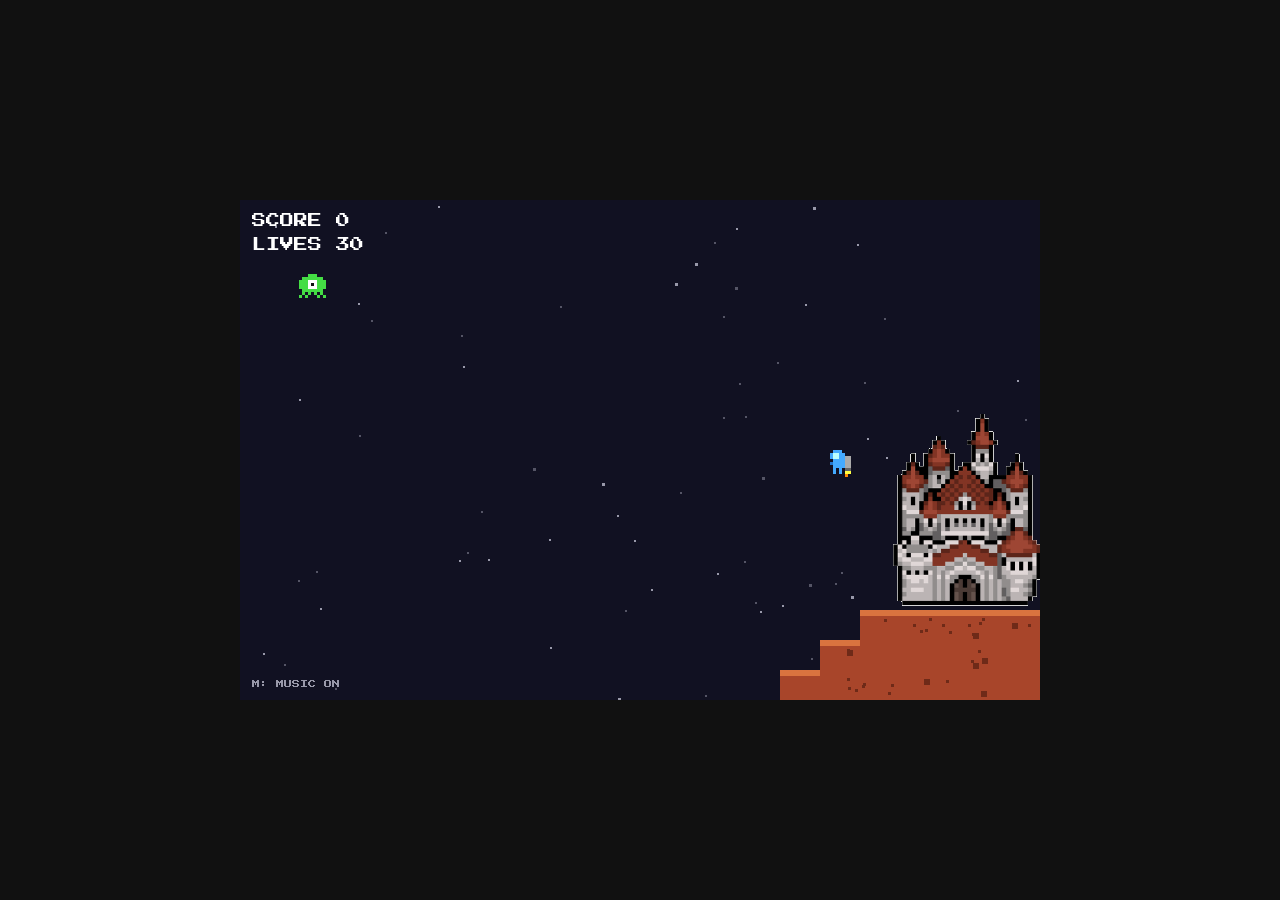
<file: index.html>
<!DOCTYPE html>
<html>
<head>
  <meta charset="utf-8">
  <title>Castle Defense</title>
  <!-- A free pixel-style font from Google Fonts. -->
  <link href="https://fonts.googleapis.com/css2?family=Press+Start+2P&display=swap" rel="stylesheet">
  <style>
    body {
      margin: 0;
      background: #111;
      display: flex;
      justify-content: center;
      align-items: center;
      height: 100vh;
    }
    canvas {
      background: #112;
      image-rendering: pixelated;
    }
  </style>
</head>
<body>
  <canvas id="game" width="800" height="500"></canvas>

  <script>
    // Get the canvas and its "context", which is what we draw with.
    const canvas = document.getElementById("game");
    const ctx = canvas.getContext("2d");

    // Draw images with sharp, blocky pixels instead of blurring them.
    ctx.imageSmoothingEnabled = false;

    // ---------- 8-bit graphics ----------

    // The pixel font (falls back to monospace if it can't load).
    const FONT = "'Press Start 2P', monospace";

    // Sprites are small pictures written as rows of letters. Each letter is one
    // "big pixel" whose color comes from the sprite's color list. "." is see-through.
    // The player faces left (toward the aliens), with a jetpack (J) on their back.
    const PLAYER_SPRITE = {
      rows: [
        ".BBB....",
        "BWWBB...",
        "BWWBBJJ.",
        ".BBBBJJ.",
        "LBBBBJJ.",
        ".BBBBJJ.",
        ".B.B.DD.",
        ".B.B...."
      ],
      colors: { B: "#4af", W: "#bff", L: "#27c", J: "#aaa", D: "#666" }
    };

    // Two jetpack flame pictures. Switching between them looks like flickering fire.
    const FLAME_FRAMES = [
      { rows: ["YY", "OO", ".O"], colors: { Y: "#ff4", O: "#f80" } },
      { rows: ["YY", "O."],       colors: { Y: "#ff4", O: "#f80" } }
    ];

    const ALIEN_SPRITE = {
      rows: [
        "...GGG...",
        ".GGGGGGG.",
        "GGGWWWGGG",
        "GGGWKWGGG",
        "GGGWWWGGG",
        ".GGGGGGG.",
        ".G.G.G.G.",
        "G.G...G.G"
      ],
      colors: { G: "#4d4", W: "#fff", K: "#111" }
    };

    const BOSS_SPRITE = {
      rows: [
        "........CCCCCCCC........",
        "......CCWWCCCCCCCC......",
        ".....CCWWCCCCCCCCCC.....",
        ".....CCCCCCCCCCCCCC.....",
        "...GGGGGGGGGGGGGGGGGG...",
        ".GGGGGGGGGGGGGGGGGGGGGG.",
        "GGRRGGGGYYGGGGYYGGGGRRGG",
        ".GGGGGGGGGGGGGGGGGGGGGG.",
        "...DDDDDDDDDDDDDDDDDD...",
        ".....DD....DD....DD....."
      ],
      colors: { C: "#8ef", W: "#fff", G: "#999", R: "#f44", Y: "#ff4", D: "#666" }
    };

    // Draw a sprite with its top-left corner at (x, y). Each letter becomes a
    // square "scale" pixels wide. Positions are rounded so blocks stay crisp.
    function drawSprite(sprite, x, y, scale) {
      x = Math.round(x);
      y = Math.round(y);
      for (let r = 0; r < sprite.rows.length; r++) {
        for (let c = 0; c < sprite.rows[r].length; c++) {
          const letter = sprite.rows[r][c];
          if (letter === ".") continue;
          ctx.fillStyle = sprite.colors[letter];
          ctx.fillRect(x + c * scale, y + r * scale, scale, scale);
        }
      }
    }

    // A starry background: random dots, made once at the start.
    const stars = [];
    for (let i = 0; i < 70; i++) {
      stars.push({
        x: Math.floor(Math.random() * canvas.width),
        y: Math.floor(Math.random() * canvas.height),
        size: Math.random() < 0.2 ? 3 : 2,
        color: Math.random() < 0.5 ? "#556" : "#99a"
      });
    }

    // ---------- 8-bit music ----------
    // An original chiptune song, made with the browser's Web Audio API (no music file).
    //
    // How the song is organized:
    // - A "section" is 4 bars (64 steps; each step is a 16th note). It has 4 chords,
    //   one per bar, and (optionally) a melody.
    // - The ARRANGEMENT lists which section plays next and which instruments join in.
    //   Reusing sections with different instruments makes a long song without
    //   writing out every note by hand.

    const _ = null;  // a rest (no new note)

    // Chords: [bass note as a MIDI number, "m" for minor or "M" for major].
    const Am = [45, "m"], C = [48, "M"], Dm = [38, "m"], E = [40, "M"],
          Em = [40, "m"], F = [41, "M"], G = [43, "M"];

    // Melody notes are MIDI numbers (69 = A4, 72 = C5, 76 = E5, 81 = A5, ...).
    const SECTIONS = {
      // The main tune.
      MAIN: {
        chords: [Am, F, G, E],
        melody: [
          76, _, 76, 74,  72, _, 69, _,  72, 74, 76, _,  79, _, 76, _,
          77, _, 77, 76,  74, _, 72, _,  69, 72, 77, _,  76, _, 74, _,
          74, _, 74, 72,  71, _, 67, _,  71, 74, 79, _,  77, _, 74, _,
          76, _, 71, _,   68, _, 71, _,  76, _, 80, _,   83, _, _, _
        ]
      },
      // Climbs higher, then runs back down.
      CLIMB: {
        chords: [Dm, Am, F, E],
        melody: [
          81, _, 79, 77,  76, _, 74, _,  77, _, 81, _,   86, _, 84, 81,
          84, _, _, 81,   76, _, _, 81,  84, _, 88, _,   84, _, 81, _,
          77, _, 81, _,   84, _, 81, _,  77, _, 76, _,   77, 79, 81, _,
          80, _, _, _,    76, _, 80, _,  83, _, 80, _,   76, 74, 72, 71
        ]
      },
      // A calmer, brighter tune for the middle of the song.
      BRIDGE: {
        chords: [F, G, Em, Am],
        melody: [
          72, _, _, 74,   77, _, _, _,   76, _, 74, _,   72, _, 74, _,
          74, _, _, 76,   79, _, _, _,   81, _, 79, _,   76, _, 74, _,
          71, _, _, 74,   76, _, _, _,   79, _, 76, _,   74, _, 71, _,
          72, _, 71, _,   69, _, _, _,   _, _, _, _,     69, 71, 72, 74
        ]
      },
      // No melody: used for the intro and the quiet breakdown.
      QUIET: {
        chords: [Am, F, C, G],
        melody: null
      },
      // The big, triumphant climax.
      HERO: {
        chords: [C, G, Am, E],
        melody: [
          79, _, 79, _,   84, _, 79, _,  76, _, 79, _,   84, _, 86, _,
          83, _, 79, _,   74, _, 79, _,  83, _, 86, _,   83, _, 79, _,
          81, _, 76, _,   72, _, 76, _,  81, _, 84, _,   88, _, 86, 84,
          83, _, _, _,    80, _, _, _,   76, _, 80, _,   83, _, _, _
        ]
      }
    };

    // The order the sections play in, and which instruments play in each.
    // Instruments: lead, double, arp, bass, kick, snare, hat.
    const ALL = "lead double arp bass kick snare hat";
    const ARRANGEMENT = [
      { section: "QUIET",  play: "arp bass" },                  // intro
      { section: "QUIET",  play: "arp bass kick hat" },         // drums come in
      { section: "MAIN",   play: "lead bass kick snare hat" },
      { section: "CLIMB",  play: "lead arp bass kick snare hat" },
      { section: "MAIN",   play: ALL },
      { section: "BRIDGE", play: "lead arp bass hat" },          // calmer
      { section: "BRIDGE", play: ALL },
      { section: "HERO",   play: "lead arp bass kick snare hat" },
      { section: "HERO",   play: ALL },
      { section: "QUIET",  play: "arp hat" },                   // breakdown
      { section: "CLIMB",  play: "lead bass kick snare hat" },  // build back up
      { section: "MAIN",   play: ALL },
      { section: "HERO",   play: ALL },
      { section: "CLIMB",  play: ALL }                          // runs back into the intro
    ];

    const SECTION_STEPS = 64;
    const SONG_STEPS = ARRANGEMENT.length * SECTION_STEPS;   // 14 sections = 896 steps

    const MUSIC_BPM = 150;
    const BOSS_MUSIC_BPM = 180;  // faster during the boss fight

    let audioCtx = null;   // created on the first click or key press
    let musicVolume = null;
    let musicOn = true;
    let musicStep = 0;
    let nextStepTime = 0;

    // Turn a MIDI note number into a frequency in Hz.
    function noteToHz(n) {
      return 440 * Math.pow(2, (n - 69) / 12);
    }

    // Seconds per 16th note (faster while the boss is alive).
    function stepSeconds() {
      const bossFight = boss && boss.explodeTime === 0;
      return 60 / (bossFight ? BOSS_MUSIC_BPM : MUSIC_BPM) / 4;
    }

    // Play one note: an oscillator (the sound wave) through a volume envelope
    // that starts loud and fades, which makes it sound plucky instead of flat.
    function playNote(type, hz, start, length, volume) {
      const osc = audioCtx.createOscillator();
      const gain = audioCtx.createGain();
      osc.type = type;
      osc.frequency.value = hz;
      gain.gain.setValueAtTime(volume, start);
      gain.gain.exponentialRampToValueAtTime(0.001, start + length);
      osc.connect(gain);
      gain.connect(musicVolume);
      osc.start(start);
      osc.stop(start + length);
    }

    // Noise (random numbers turned into sound) is used for the drums.
    // It's made once and reused.
    let noiseBuffer = null;
    function getNoise() {
      if (!noiseBuffer) {
        noiseBuffer = audioCtx.createBuffer(1, audioCtx.sampleRate * 0.2, audioCtx.sampleRate);
        const data = noiseBuffer.getChannelData(0);
        for (let i = 0; i < data.length; i++) data[i] = Math.random() * 2 - 1;
      }
      return noiseBuffer;
    }

    // Play a short burst of noise. The highpass filter removes low sounds:
    // a higher cutoff gives a thinner, hissier sound.
    function playNoise(start, length, volume, highpassHz) {
      const src = audioCtx.createBufferSource();
      const filter = audioCtx.createBiquadFilter();
      const gain = audioCtx.createGain();
      src.buffer = getNoise();
      filter.type = "highpass";
      filter.frequency.value = highpassHz;
      gain.gain.setValueAtTime(volume, start);
      gain.gain.exponentialRampToValueAtTime(0.001, start + length);
      src.connect(filter);
      filter.connect(gain);
      gain.connect(musicVolume);
      src.start(start);
      src.stop(start + length);
    }

    // Hi-hat: a tiny, very hissy burst.
    function playHat(start) {
      playNoise(start, 0.05, 0.1, 7000);
    }

    // Snare: a longer burst of noise, plus a short low tone for some "body".
    function playSnare(start) {
      playNoise(start, 0.15, 0.25, 1500);
      playNote("triangle", 180, start, 0.08, 0.2);
    }

    // Kick: a low tone that drops in pitch very quickly, which sounds like a thump.
    function playKick(start) {
      const osc = audioCtx.createOscillator();
      const gain = audioCtx.createGain();
      osc.type = "sine";
      osc.frequency.setValueAtTime(150, start);
      osc.frequency.exponentialRampToValueAtTime(40, start + 0.12);
      gain.gain.setValueAtTime(0.6, start);
      gain.gain.exponentialRampToValueAtTime(0.001, start + 0.15);
      osc.connect(gain);
      gain.connect(musicVolume);
      osc.start(start);
      osc.stop(start + 0.15);
    }

    // Play everything that happens on one step of the song.
    function playStep(step, time) {
      const len = stepSeconds();
      const part = ARRANGEMENT[Math.floor(step / SECTION_STEPS)];
      const section = SECTIONS[part.section];
      const local = step % SECTION_STEPS;                  // step inside the section, 0-63
      const beat = local % 16;                             // step inside the bar, 0-15
      const chord = section.chords[Math.floor(local / 16)];
      const root = chord[0];
      const has = (name) => part.play.includes(name);      // is this instrument playing?

      // Lead melody (square wave), held longer if the next step is a rest.
      // "double" plays the same melody an octave lower on a sawtooth wave.
      if (section.melody) {
        const note = section.melody[local];
        if (note !== null) {
          const next = local + 1 < SECTION_STEPS ? section.melody[local + 1] : 0;
          const hold = next === null ? 2 : 1;
          if (has("lead"))   playNote("square",   noteToHz(note),      time, len * hold * 0.95, 0.10);
          if (has("double")) playNote("sawtooth", noteToHz(note - 12), time, len * hold * 0.95, 0.04);
        }
      }

      // Arpeggio: the chord's notes one after another, fast and high.
      // Minor chords use 0, 3, 7, 12 steps above the root; major chords use 0, 4, 7, 12.
      if (has("arp")) {
        const shape = chord[1] === "m" ? [0, 3, 7, 12] : [0, 4, 7, 12];
        playNote("square", noteToHz(root + 36 + shape[local % 4]), time, len * 0.9, 0.035);
      }

      // Bass on every other step, switching between low and high octave.
      if (has("bass") && local % 2 === 0) {
        const octave = (local % 4 === 0) ? 0 : 12;
        playNote("triangle", noteToHz(root + octave), time, len * 1.8, 0.25);
      }

      // Drums: kick on beats 1 and 3, snare on beats 2 and 4, hi-hat on the off-beats.
      if (has("kick")  && (beat === 0 || beat === 8))  playKick(time);
      if (has("snare") && (beat === 4 || beat === 12)) playSnare(time);
      if (has("hat")   && beat % 4 === 2)              playHat(time);
    }

    // The scheduler runs every 25 ms and queues up any notes due in the next
    // 0.1 seconds. Scheduling slightly ahead keeps the rhythm steady even if
    // the game has a slow frame.
    function scheduleMusic() {
      // If the tab was hidden for a while, skip ahead instead of playing a pile of notes.
      if (nextStepTime < audioCtx.currentTime - 0.2) {
        nextStepTime = audioCtx.currentTime + 0.05;
      }
      while (nextStepTime < audioCtx.currentTime + 0.1) {
        playStep(musicStep, nextStepTime);
        nextStepTime += stepSeconds();
        musicStep = (musicStep + 1) % SONG_STEPS;
      }
    }

    // Browsers only allow sound after the player clicks or presses a key,
    // so this is called from those events. It only sets things up once.
    function startMusic() {
      if (audioCtx) return;
      audioCtx = new AudioContext();
      musicVolume = audioCtx.createGain();
      musicVolume.gain.value = musicOn ? 0.5 : 0;
      musicVolume.connect(audioCtx.destination);
      nextStepTime = audioCtx.currentTime + 0.05;
      setInterval(scheduleMusic, 25);
    }

    // M turns the music on and off.
    function toggleMusic() {
      musicOn = !musicOn;
      if (musicVolume) musicVolume.gain.value = musicOn ? 0.5 : 0;
    }

    // Load the castle picture.
    const castleImg = new Image();
    castleImg.src = "castle.png";

    // The castle: on the right edge, sitting on top of the hill.
    // Height keeps the picture's shape (444 wide x 596 tall).
    const HILL_HEIGHT = 90;
    const castle = {
      width: 150,
      height: Math.round(150 * 596 / 444),
      x: canvas.width - 150,
      y: 0
    };
    castle.y = canvas.height - HILL_HEIGHT - castle.height;

    // A small Mars hill under the castle, built as 3 stepped tiers (like stairs).
    // Each tier is a rectangle, so it can be solid using the same overlap check
    // as the castle. Listed top tier first; each lower tier sticks out further left.
    const TIER_HEIGHT = HILL_HEIGHT / 3;
    const hill = [];
    for (let k = 0; k < 3; k++) {
      const x = castle.x - 30 - k * 40;
      hill.push({
        x: x,
        y: canvas.height - HILL_HEIGHT + k * TIER_HEIGHT,
        w: canvas.width - x,
        h: TIER_HEIGHT
      });
    }

    // Dark specks and rocks on the hill, placed randomly once at the start.
    const hillSpecks = [];
    for (let i = 0; i < 30; i++) {
      const tier = hill[Math.floor(Math.random() * hill.length)];
      const size = Math.random() < 0.3 ? 6 : 3;
      hillSpecks.push({
        x: Math.floor(tier.x + 4 + Math.random() * (tier.w - 10)),
        y: Math.floor(tier.y + 8 + Math.random() * (tier.h - 14)),
        size: size
      });
    }

    // The player: a small square that starts just left of the castle.
    const player = {
      size: 24,
      x: castle.x - 60,
      y: canvas.height / 2,
      speed: 4
    };

    // Lives, game over, and screen shake.
    const START_LIVES = 30;
    let lives = START_LIVES;
    let gameOver = false;   // true once the game has ended (win or lose)
    let won = false;        // true if it ended because the boss was beaten
    let gameOverTime = 0;
    const SHAKE_MS = 300;
    let shakeUntil = 0;

    // Lose some lives. At 0 the game is over.
    function loseLives(amount) {
      lives = Math.max(0, lives - amount);
      if (lives === 0) {
        gameOver = true;
        gameOverTime = performance.now();
      }
    }

    // Put everything back to how it was at the start.
    function restart() {
      lives = START_LIVES;
      score = 0;
      bullets.length = 0;   // empties the array
      aliens.length = 0;
      player.x = castle.x - 60;
      player.y = canvas.height / 2;
      lastSpawnTime = performance.now();
      shakeUntil = 0;
      boss = null;
      bossSpawned = false;
      lasers.length = 0;
      gameOver = false;
      won = false;
    }

    // Remember which keys are held down right now.
    const keys = {};
    window.addEventListener("keydown", (e) => {
      keys[e.key.toLowerCase()] = true;
      startMusic();
      if (e.key.toLowerCase() === "m" && !e.repeat) toggleMusic();
      // After the game ends, any key restarts. Wait 1 second first, so a key
      // you were already holding doesn't restart it instantly.
      if (gameOver && performance.now() - gameOverTime > 1000) restart();
    });
    window.addEventListener("keyup", (e) => { keys[e.key.toLowerCase()] = false; });

    // Bullets the player has fired. Each one has a position (x, y) and a velocity (vx, vy).
    const bullets = [];
    const BULLET_SPEED = 8;
    const BULLET_RADIUS = 4;

    // Fire a bullet toward the mouse when the player clicks.
    canvas.addEventListener("mousedown", (e) => {
      startMusic();
      if (gameOver) return;  // no shooting after Game Over

      // Mouse position relative to the canvas, not the whole page.
      const rect = canvas.getBoundingClientRect();
      const mouseX = e.clientX - rect.left;
      const mouseY = e.clientY - rect.top;

      // Start from the center of the player.
      const startX = player.x + player.size / 2;
      const startY = player.y + player.size / 2;

      // Direction to the mouse, scaled so every bullet moves at the same speed.
      const dx = mouseX - startX;
      const dy = mouseY - startY;
      const distance = Math.hypot(dx, dy);
      if (distance === 0) return;  // clicked exactly on the player's center

      bullets.push({
        x: startX,
        y: startY,
        vx: (dx / distance) * BULLET_SPEED,
        vy: (dy / distance) * BULLET_SPEED
      });
    });

    // Aliens. Each one has a position (x, y) and a velocity (vx, vy).
    const aliens = [];
    const ALIEN_SPEED = 1.5;
    const ALIEN_RADIUS = 14;
    const SPAWN_EVERY_MS = 1000;
    let lastSpawnTime = 0;
    let score = 0;

    // Make a new alien on the left edge at a random height,
    // aimed at a random spot on the castle's front wall.
    function spawnAlien() {
      const x = ALIEN_RADIUS;
      const y = ALIEN_RADIUS + Math.random() * (canvas.height - ALIEN_RADIUS * 2);
      const targetX = castle.x;
      const targetY = castle.y + Math.random() * (castle.height - 25);  // stay above the hill
      const dx = targetX - x;
      const dy = targetY - y;
      const distance = Math.hypot(dx, dy);
      aliens.push({
        x: x,
        y: y,
        vx: (dx / distance) * ALIEN_SPEED,
        vy: (dy / distance) * ALIEN_SPEED
      });
    }

    // The boss. It's null (nothing) until 20 aliens have been killed.
    const BOSS_AT_SCORE = 30;
    const BOSS_LIVES = 30;
    const BOSS_EXPLODE_MS = 1500;
    let boss = null;
    let bossSpawned = false;

    // Lasers the boss fires. Each one has a position (x, y) for its front tip
    // and a velocity (vx, vy).
    const lasers = [];
    const LASER_EVERY_MS = 1500;
    const LASER_SPEED = 4;
    const LASER_LENGTH = 30;
    const LASER_THICKNESS = 10;
    const LASER_HIT_RADIUS = 10;

    // Bring in the boss: it starts just off the left edge and slides in.
    function spawnBoss() {
      // The boss's size comes from its sprite: 24x10 letters, 5 pixels each.
      boss = {
        width: BOSS_SPRITE.rows[0].length * 5,
        height: BOSS_SPRITE.rows.length * 5,
        x: -120,
        y: canvas.height / 2 - 25,
        vy: 2,                  // up/down speed
        lives: BOSS_LIVES,
        entering: true,         // still sliding in from the left
        lastLaserTime: 0,
        explodeTime: 0,         // when it started exploding (0 = not exploding)
        particles: []           // pixel bits that fly out when it explodes
      };
      bossSpawned = true;
    }

    // Fire a laser from the boss's front, aimed at a random spot on the castle.
    function fireLaser() {
      const x = boss.x + boss.width;
      const y = boss.y + boss.height / 2;
      const targetX = castle.x;
      const targetY = castle.y + Math.random() * (castle.height - 25);  // stay above the hill
      const dx = targetX - x;
      const dy = targetY - y;
      const distance = Math.hypot(dx, dy);
      lasers.push({
        x: x,
        y: y,
        vx: (dx / distance) * LASER_SPEED,
        vy: (dy / distance) * LASER_SPEED
      });
    }

    // True if two rectangles overlap: each one starts before the other one ends,
    // both left-right and up-down.
    function rectsOverlap(ax, ay, aw, ah, bx, by, bw, bh) {
      return ax < bx + bw && ax + aw > bx &&
             ay < by + bh && ay + ah > by;
    }

    // True if a rectangle (x, y, w, h) overlaps the castle's rectangle.
    function touchesCastle(x, y, w, h) {
      return rectsOverlap(x, y, w, h, castle.x, castle.y, castle.width, castle.height);
    }

    // True if the player's square overlaps the castle or any tier of the hill.
    function touchingSolid() {
      const px = player.x, py = player.y, s = player.size;
      if (touchesCastle(px, py, s, s)) return true;
      for (const t of hill) {
        if (rectsOverlap(px, py, s, s, t.x, t.y, t.w, t.h)) return true;
      }
      return false;
    }

    // Move the player based on the keys held down.
    function update() {
      let dx = 0, dy = 0;
      if (keys["arrowup"]    || keys["w"]) dy -= player.speed;
      if (keys["arrowdown"]  || keys["s"]) dy += player.speed;
      if (keys["arrowleft"]  || keys["a"]) dx -= player.speed;
      if (keys["arrowright"] || keys["d"]) dx += player.speed;

      // Move left/right, staying on screen. If that bumps into the castle or hill, undo it.
      const oldX = player.x;
      player.x = Math.max(0, Math.min(player.x + dx, canvas.width - player.size));
      if (touchingSolid()) player.x = oldX;

      // Then move up/down the same way.
      const oldY = player.y;
      player.y = Math.max(0, Math.min(player.y + dy, canvas.height - player.size));
      if (touchingSolid()) player.y = oldY;

      // Move each bullet, and remove the ones that leave the screen.
      // (Loop backwards so removing one doesn't skip the next.)
      for (let i = bullets.length - 1; i >= 0; i--) {
        const b = bullets[i];
        b.x += b.vx;
        b.y += b.vy;
        if (b.x < 0 || b.x > canvas.width || b.y < 0 || b.y > canvas.height) {
          bullets.splice(i, 1);
        }
      }

      // After enough kills, bring in the boss (only once).
      const now = performance.now();
      if (!bossSpawned && score >= BOSS_AT_SCORE) {
        spawnBoss();
      }

      // Spawn a new alien once enough time has passed (but not once the boss is here).
      if (!bossSpawned && now - lastSpawnTime >= SPAWN_EVERY_MS) {
        spawnAlien();
        lastSpawnTime = now;
      }

      // Move each alien, then check what it touched.
      for (let i = aliens.length - 1; i >= 0; i--) {
        const a = aliens[i];
        a.x += a.vx;
        a.y += a.vy;

        // The alien's bounding box (the square around its circle).
        const left = a.x - ALIEN_RADIUS;
        const top = a.y - ALIEN_RADIUS;
        const size = ALIEN_RADIUS * 2;

        const hitPlayer = left < player.x + player.size &&
                          left + size > player.x &&
                          top < player.y + player.size &&
                          top + size > player.y;

        if (hitPlayer) {
          aliens.splice(i, 1);
          loseLives(1);
        } else if (touchesCastle(left, top, size, size)) {
          aliens.splice(i, 1);
          loseLives(2);
          shakeUntil = now + SHAKE_MS;
        }
      }

      // Check every bullet against every alien. Two circles touch when the
      // distance between their centers is less than their two radii added together.
      for (let i = aliens.length - 1; i >= 0; i--) {
        for (let j = bullets.length - 1; j >= 0; j--) {
          const a = aliens[i];
          const b = bullets[j];
          if (Math.hypot(a.x - b.x, a.y - b.y) < ALIEN_RADIUS + BULLET_RADIUS) {
            aliens.splice(i, 1);
            bullets.splice(j, 1);
            score += 1;
            break;  // this alien is gone, so stop checking it
          }
        }
      }

      if (boss) updateBoss(now);
    }

    // Everything the boss and its lasers do each frame.
    function updateBoss(now) {
      // Exploding: wait, then win.
      if (boss.explodeTime > 0) {
        if (now - boss.explodeTime >= BOSS_EXPLODE_MS) {
          gameOver = true;
          won = true;
          gameOverTime = now;
        }
        return;
      }

      if (boss.entering) {
        // Slide in from the left until fully on screen.
        boss.x += 2;
        if (boss.x >= 20) {
          boss.x = 20;
          boss.entering = false;
          boss.lastLaserTime = now;
        }
      } else {
        // Slide up and down, turning around at the top and bottom edges.
        boss.y += boss.vy;
        if (boss.y < 0 || boss.y + boss.height > canvas.height) {
          boss.vy = -boss.vy;
          boss.y = Math.max(0, Math.min(boss.y, canvas.height - boss.height));
        }

        // Fire a laser every LASER_EVERY_MS.
        if (now - boss.lastLaserTime >= LASER_EVERY_MS) {
          fireLaser();
          boss.lastLaserTime = now;
        }
      }

      // Bullets that hit the boss take away one of its lives.
      for (let j = bullets.length - 1; j >= 0; j--) {
        const b = bullets[j];
        if (b.x > boss.x && b.x < boss.x + boss.width &&
            b.y > boss.y && b.y < boss.y + boss.height) {
          bullets.splice(j, 1);
          boss.lives -= 1;
          if (boss.lives <= 0) {
            boss.lives = 0;
            boss.explodeTime = now;
            // Make pixel bits that fly out in random directions.
            const colors = ["#f80", "#ff4", "#f33", "#fff"];
            for (let k = 0; k < 40; k++) {
              const angle = Math.random() * Math.PI * 2;
              const speed = 1 + Math.random() * 3;
              boss.particles.push({
                vx: Math.cos(angle) * speed,
                vy: Math.sin(angle) * speed,
                color: colors[k % colors.length]
              });
            }
            shakeUntil = now + 500;
            lasers.length = 0;  // remove all lasers when the boss dies
            return;
          }
        }
      }

      // Move each laser, then check what it hit.
      for (let i = lasers.length - 1; i >= 0; i--) {
        const l = lasers[i];
        l.x += l.vx;
        l.y += l.vy;

        // Off screen: remove it.
        if (l.x < 0 || l.x > canvas.width || l.y < 0 || l.y > canvas.height) {
          lasers.splice(i, 1);
          continue;
        }

        // A bullet near the laser's tip or middle destroys both.
        const midX = l.x - (l.vx / LASER_SPEED) * (LASER_LENGTH / 2);
        const midY = l.y - (l.vy / LASER_SPEED) * (LASER_LENGTH / 2);
        let blocked = false;
        for (let j = bullets.length - 1; j >= 0; j--) {
          const b = bullets[j];
          if (Math.hypot(b.x - l.x, b.y - l.y) < LASER_HIT_RADIUS ||
              Math.hypot(b.x - midX, b.y - midY) < LASER_HIT_RADIUS) {
            bullets.splice(j, 1);
            blocked = true;
            break;
          }
        }
        if (blocked) {
          lasers.splice(i, 1);
          continue;
        }

        // The laser's tip touching the player or the castle.
        const tip = LASER_THICKNESS / 2;  // treat the tip as a square as thick as the laser
        const hitPlayer = l.x + tip > player.x && l.x - tip < player.x + player.size &&
                          l.y + tip > player.y && l.y - tip < player.y + player.size;
        if (hitPlayer) {
          lasers.splice(i, 1);
          loseLives(2);
        } else if (touchesCastle(l.x - tip, l.y - tip, tip * 2, tip * 2)) {
          lasers.splice(i, 1);
          loseLives(5);
          shakeUntil = now + SHAKE_MS;
        }
      }
    }

    // Draw the boss: a big UFO, or an explosion if it's been beaten.
    function drawBoss() {
      const cx = boss.x + boss.width / 2;
      const cy = boss.y + boss.height / 2;

      if (boss.explodeTime > 0) {
        // Pixel bits fly outward and shrink. "frames" is roughly how many
        // frames (1/60 s each) have passed since the explosion started.
        const elapsed = performance.now() - boss.explodeTime;
        const t = Math.min(1, elapsed / BOSS_EXPLODE_MS);   // 0 → 1
        const frames = elapsed / 16;
        const size = Math.max(2, Math.round((1 - t) * 5) * 2);  // 10 → 2, in steps of 2
        for (const p of boss.particles) {
          ctx.fillStyle = p.color;
          ctx.fillRect(Math.round(cx + p.vx * frames), Math.round(cy + p.vy * frames), size, size);
        }
        return;
      }

      drawSprite(BOSS_SPRITE, boss.x, boss.y, 5);
    }

    // The boss's health bar at the top center: one block per life, like old games.
    function drawBossHealth() {
      const block = 8, gap = 2;
      const barWidth = BOSS_LIVES * (block + gap) - gap;   // 298 pixels
      const x = Math.round((canvas.width - barWidth) / 2);
      const y = 14;
      for (let k = 0; k < BOSS_LIVES; k++) {
        ctx.fillStyle = k < boss.lives ? "#f33" : "#422";
        ctx.fillRect(x + k * (block + gap), y, block, 12);
      }
      ctx.fillStyle = "#fff";
      ctx.font = "10px " + FONT;
      ctx.textAlign = "center";
      ctx.fillText("BOSS", canvas.width / 2, y + 28);
    }

    // Draw everything.
    function draw() {
      ctx.clearRect(0, 0, canvas.width, canvas.height);

      // Screen shake: while it's active, draw everything nudged by a small
      // random amount. A new random nudge every frame makes it look shaky.
      ctx.save();
      if (performance.now() < shakeUntil) {
        // Shake in steps of 4 pixels, so it stays chunky.
        const shakeX = Math.round((Math.random() - 0.5) * 4) * 4;
        const shakeY = Math.round((Math.random() - 0.5) * 4) * 4;
        ctx.translate(shakeX, shakeY);
      }

      // Stars.
      for (const s of stars) {
        ctx.fillStyle = s.color;
        ctx.fillRect(s.x, s.y, s.size, s.size);
      }

      // Hill: rusty red tiers, a lighter top edge where each tier is uncovered,
      // and dark specks for rocks.
      for (let k = 0; k < hill.length; k++) {
        const t = hill[k];
        ctx.fillStyle = "#a8452a";
        ctx.fillRect(t.x, t.y, t.w, t.h);
        // The top edge only shows where the tier above doesn't cover it.
        const edgeWidth = k === 0 ? t.w : hill[k - 1].x - t.x;
        ctx.fillStyle = "#d9733f";
        ctx.fillRect(t.x, t.y, edgeWidth, 6);
      }
      ctx.fillStyle = "#6e2a18";
      for (const s of hillSpecks) {
        ctx.fillRect(s.x, s.y, s.size, s.size);
      }

      ctx.drawImage(castleImg, castle.x, castle.y, castle.width, castle.height);

      // Player: 8x8 sprite, 3 pixels per block = 24x24 (same as player.size).
      drawSprite(PLAYER_SPRITE, player.x, player.y, 3);

      // Jetpack flame under the nozzle (column 5, row 7 of the sprite).
      // Math.floor(time / 100) % 2 is 0 or 1, switching every 100 ms.
      const flame = FLAME_FRAMES[Math.floor(performance.now() / 100) % 2];
      drawSprite(flame, player.x + 5 * 3, player.y + 7 * 3, 3);

      // Bullets: small yellow squares centered on each bullet.
      ctx.fillStyle = "#ff4";
      for (const b of bullets) {
        ctx.fillRect(Math.round(b.x) - 3, Math.round(b.y) - 3, 6, 6);
      }

      // Aliens: 9x8 sprite, 3 pixels per block = 27x24, centered on the alien.
      for (const a of aliens) {
        drawSprite(ALIEN_SPRITE, a.x - 13, a.y - 12, 3);
      }

      // Lasers: a row of 5 blocks from the tip backwards, bright tip first.
      for (const l of lasers) {
        const dirX = l.vx / LASER_SPEED;
        const dirY = l.vy / LASER_SPEED;
        for (let k = 0; k < 5; k++) {
          ctx.fillStyle = k === 0 ? "#fcc" : "#f33";
          const px = Math.round(l.x - dirX * k * 6);
          const py = Math.round(l.y - dirY * k * 6);
          const half = LASER_THICKNESS / 2;
          ctx.fillRect(px - half, py - half, LASER_THICKNESS, LASER_THICKNESS);
        }
      }

      if (boss) drawBoss();

      ctx.restore();  // stop shaking, so the text below stays still

      if (boss && boss.explodeTime === 0) drawBossHealth();

      // Score and lives in the top-left corner.
      ctx.fillStyle = "#fff";
      ctx.font = "14px " + FONT;
      ctx.textAlign = "left";
      ctx.fillText("SCORE " + score, 12, 28);
      ctx.fillText("LIVES " + lives, 12, 52);

      // Music hint in the bottom-left corner.
      ctx.fillStyle = "#99a";
      ctx.font = "8px " + FONT;
      ctx.fillText("M: MUSIC " + (musicOn ? "ON" : "OFF"), 12, canvas.height - 12);

      // End screen: darken everything and show a message.
      if (gameOver) {
        ctx.fillStyle = "rgba(0, 0, 0, 0.6)";
        ctx.fillRect(0, 0, canvas.width, canvas.height);
        ctx.fillStyle = won ? "#4f4" : "#f44";
        ctx.font = "36px " + FONT;
        ctx.textAlign = "center";
        ctx.fillText(won ? "YOU WIN!" : "GAME OVER", canvas.width / 2, canvas.height / 2);
        ctx.fillStyle = "#fff";
        ctx.font = "12px " + FONT;
        ctx.fillText("PRESS ANY KEY TO RESTART", canvas.width / 2, canvas.height / 2 + 44);
      }
    }

    // The game loop: update, draw, repeat (about 60 times per second).
    function loop() {
      if (!gameOver) update();  // freeze the game after Game Over, but keep drawing
      draw();
      requestAnimationFrame(loop);
    }
    loop();
  </script>
</body>
</html>
</file>
